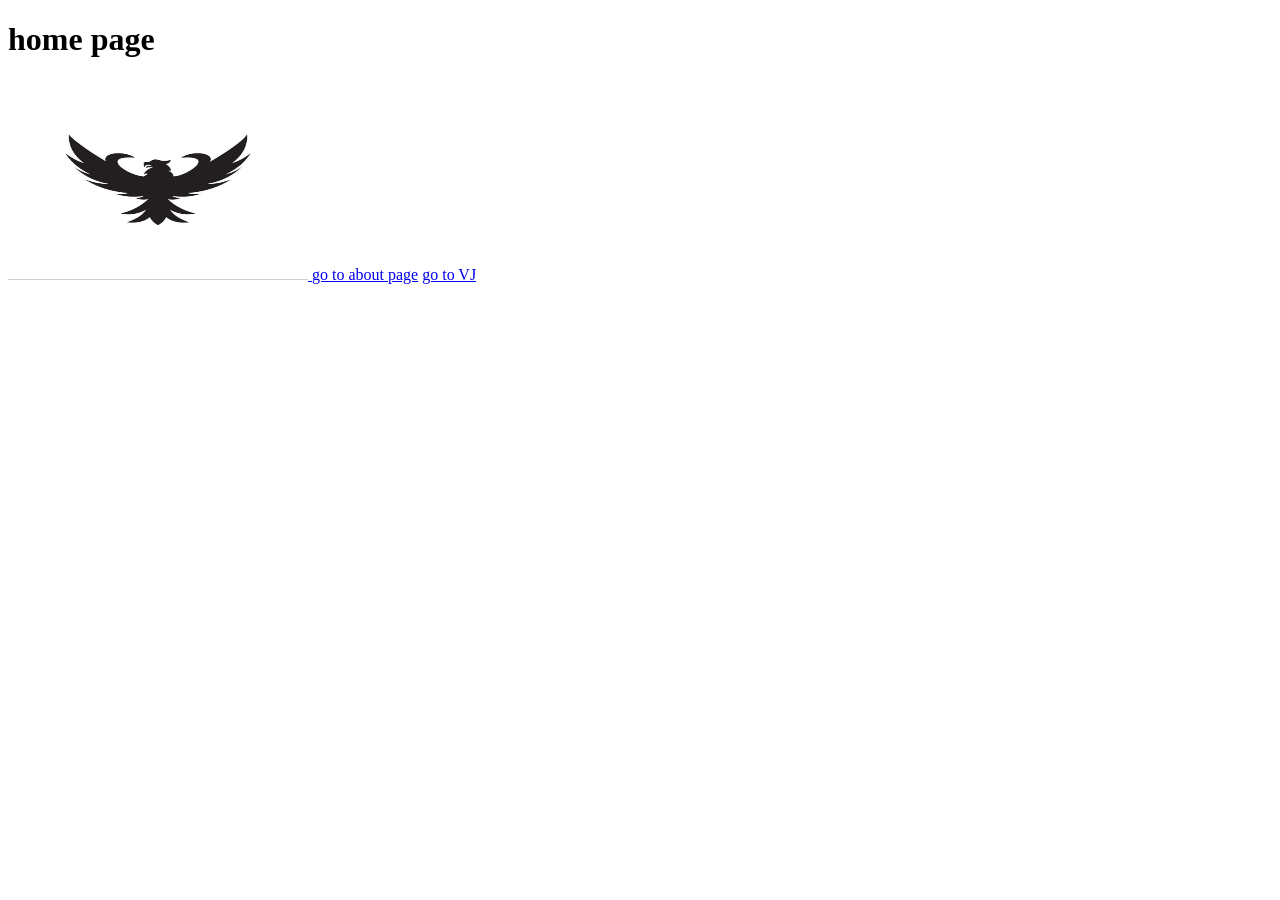
<file: index.html>
<!DOCTYPE html>
<html lang="en">
<head>
    <meta charset="UTF-8">
    <meta name="viewport" content="width=device-width, initial-scale=1.0">
    <title>Home page</title>
</head>
<body>
    <h1>home page</h1>



    <a href="https://www.eagle.com/">
    <img src="Assest/image/WhatsApp Image 2026-09-03 at 11.31.26 AM.jpeg" width="300px" height="200px">
    </a>
    
     <a href="about.html">go to about page</a>
    <a href="https://en.wikipedia.org/wiki/C._Joseph_Vijay">go to VJ</a>
</body>
</html
</file>
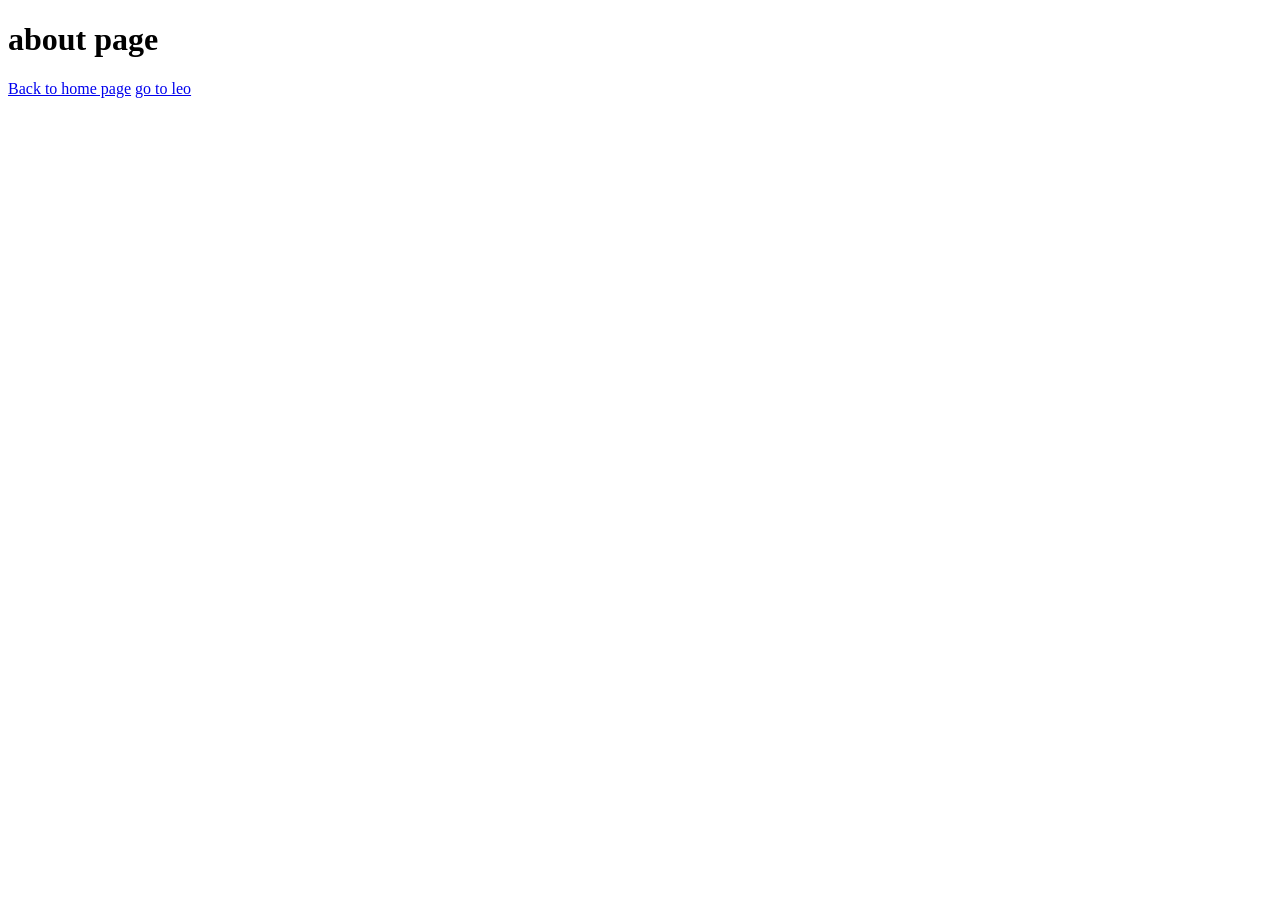
<file: about.html>
<!DOCTYPE html>
<html lang="en">
<head>
    <meta charset="UTF-8">
    <meta name="viewport" content="width=device-width, initial-scale=1.0">
    <title>About page</title>
</head>
<body>
    <h1>about page</h1>
    <a href="index.html">Back to home page</a>
    <a href="https://en.wikipedia.org/wiki/Leo_(2023_Indian_film)">go to leo</a>
</body>
</html>
</file>
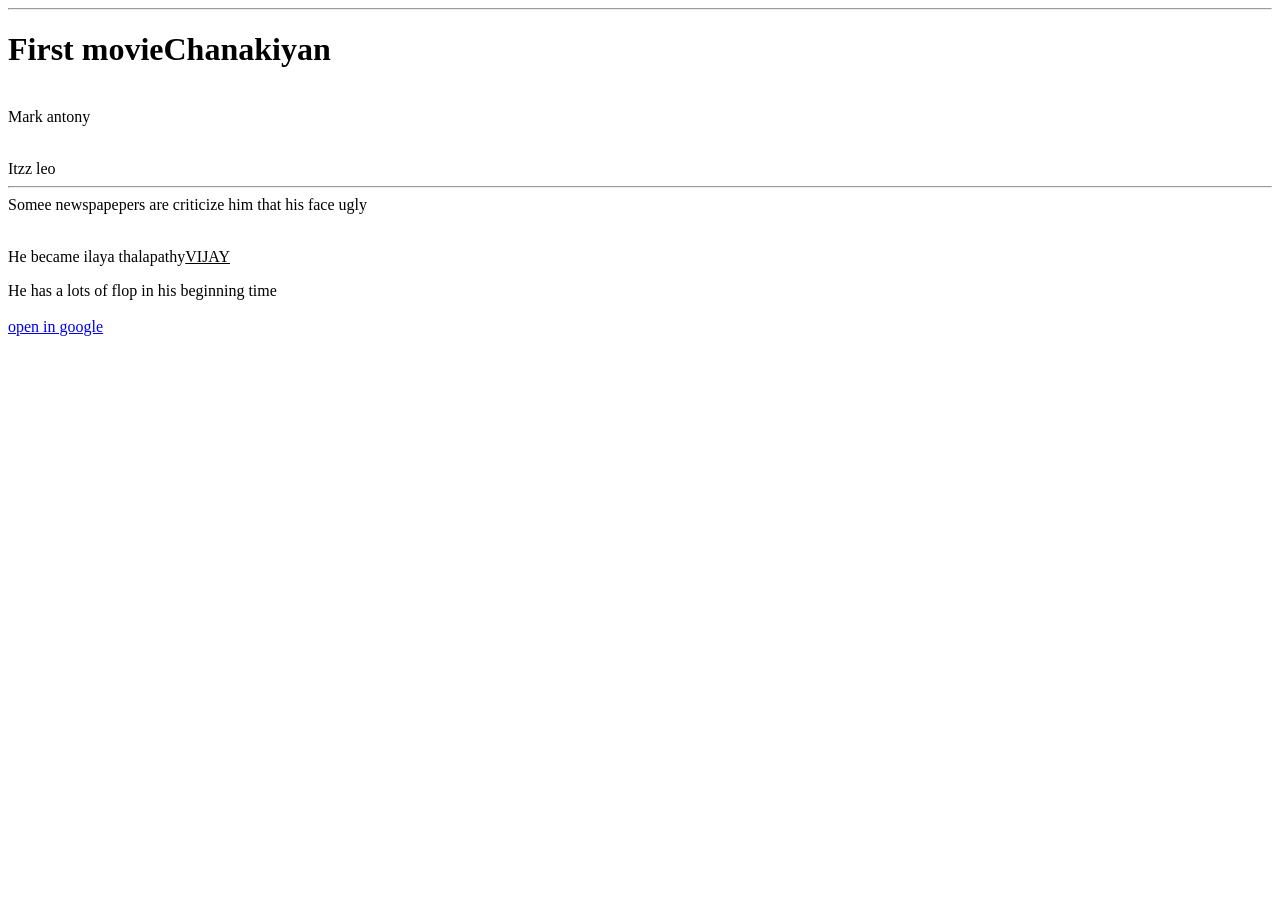
<file: day1.html>
<!DOCTYPE html>
<html lang="en">
<head>
    <title>ironman</title><hr
</head>
<body>
    <h1>First movie<b>Chanakiyan</b></h1><br
    <p>Mark antony</p><br
    <h2>Itzz leo</h2><hr
    <p>Somee newspapepers are criticize him that his face ugly</p><br
    <h3>He became ilaya thalapathy<u>VIJAY</u><b</h3>
    <p>
        He has a lots of flop in his beginning time<br
        But he never give on his goal<br
        And he believed himself<br
    </p><br
       <h4><a href="https://en.wikipedia.org/wiki/C._Joseph_Vijay"target=_blank">open in google</a>
    </h4>
    
</body>
</html>
</file>
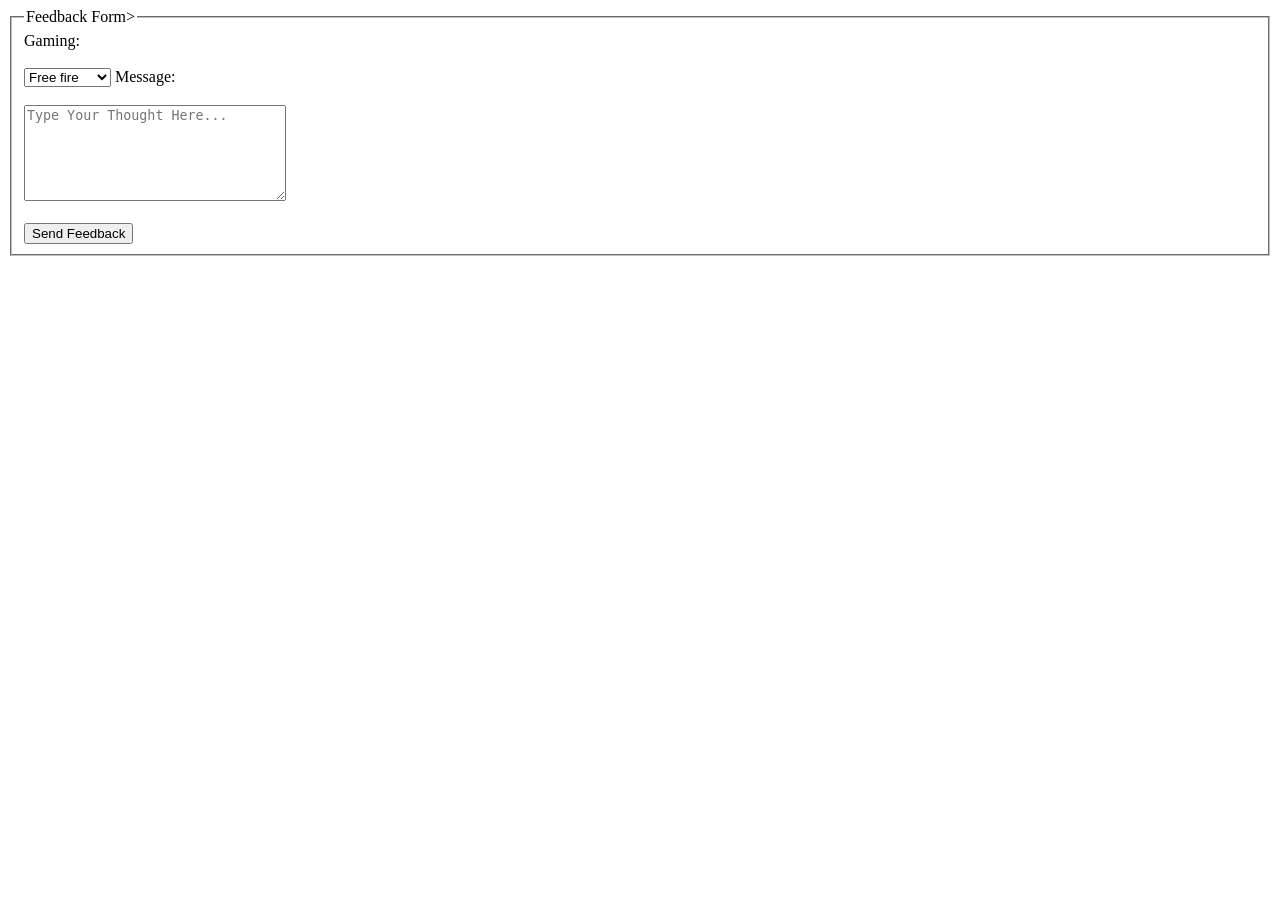
<file: form2.html>
<!DOCTYPE html>
<html lang="en">
<head>
    <form action="/feedback" method="post">
       <fieldset>
         <legend>Feedback Form></legend>
          
         <label for="gaming">Gaming:</label><br><br>
         <select id="Gaming" name="Gaming" size="1">
           <optgroup label="Mobile">
            <option value="ff" selected>Free fire</option>
            <option	value="cs">Chess</option>
           </optgroup>
            <optgroup label="Other">
                <option value="pg">PUBG</option>
           </optgroup>
         </select>    
       <label for="msg">Message:</label><br><br>
       <textarea id="msg" name="msg" rows="6" cols="30"
         placeholder="Type Your Thought Here..."></textarea><br><br>
                 
        <input type="Submit" value="Send Feedback">
 </fieldset>
</form>
</head>
<body>
    
</body>
</html>
</file>
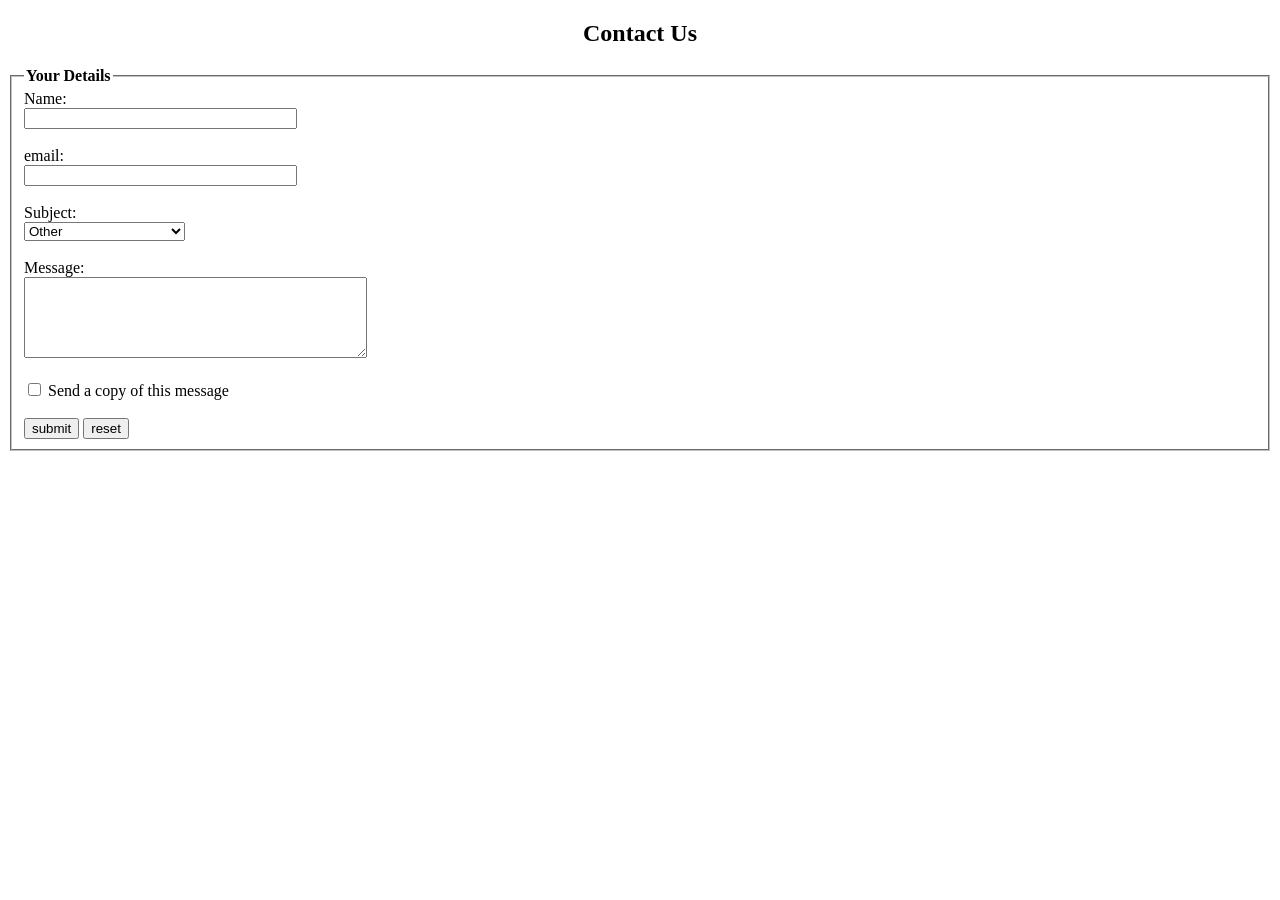
<file: form3.html>
<!DOCTYPE html>
<html lang="en">
<head>
    <title>Contact Us</title>
</head>
<body bgcolor="#ffffff">

    <h2 align="center">Contact Us</h2>

    <form action="/contact-submit"	method="post">
       <fieldset>
            <legend><b>Your Details</b></legend>

            <label	for="name">Name:</label><br>
            <input	type="text"	id="name"	name="name"	size="32"	required><br><br>

            <label	for="email">email:</label><br>
            <input	type="email" id="email"	name="email" size="32"	required><br><br>

            <label for="subject">Subject:</label><br>
            <select id="subject" name="subject">
             <option value="support">Real Estate Knowledge</option>
             <option value="registration">Registration Skill</option>
             <option value="Other" selected>Other</option> 
            </select><br><br>

            <label for="message">Message:</label><br>
            <textarea id="message" name="message" rows="5" cols="40" required></textarea><br><br>

            <input type="checkbox" id="copy" name="copy" value="yes">
            <label for="copy">Send a copy of this message</label><br><br>

            <input type="submit" value="submit">
            <input type="reset" value="reset">
        </fieldset>
    </form>
    
</body>
</html>
</file>
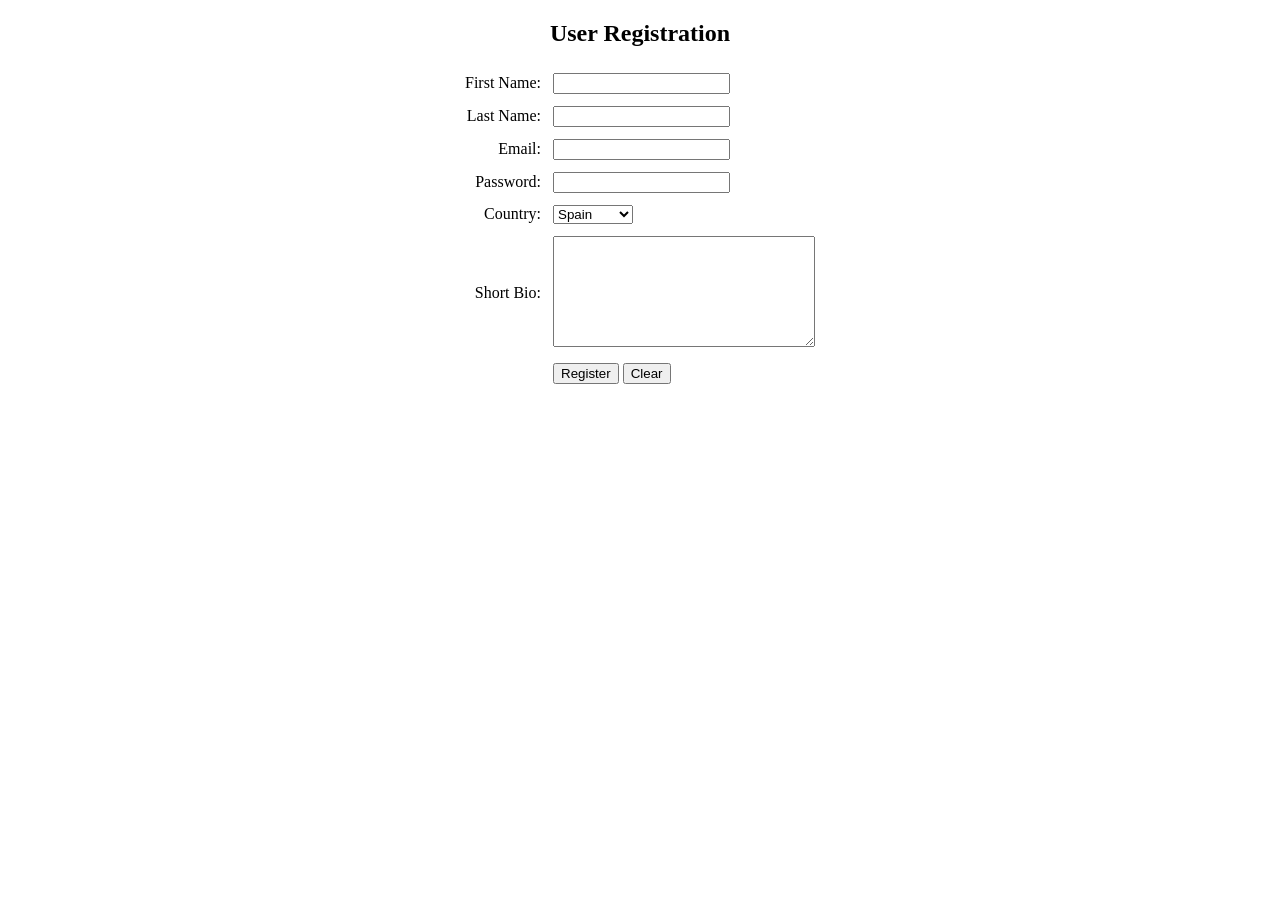
<file: form4.html>
<!DOCTYPE html>
<html lang="en">
<head>
    <title>User Registration</title>
</head>
<body bgcolor="#ffffff">

    <h2 align="center">User Registration</h2>

    <form action="/register" method="post">
        <table border="0" align="center" cellpadding="6" cellspacing="0">
        <tr>
            <td align="right"><label for="fname">First Name:</label></td>
            <td><input type="text" id="fname" name="fname" required</td>
        </tr>
        <tr>
          <td align="right"><label for="lname">Last Name:</label></td>
          <td><input type="text" id="lname" name="lname" required</td>  
        </tr>
        <tr>
           <td align="right"><label for="email2">Email:</label></td>
           <td><input type="email" id="email2" name="email2" required</td>   
        </tr>
        <tr>
            <td align="right"><label for="pwd2">Password:</label></td>
            <td><input type="password" id="pwd2" name="pwd2" required</td>  
        </tr>
        <tr>
            <td align="right"><label for="country2">Country:</label></td>
            <td>
                <select id="country2" name="country">
                    <option value="sp">Spain</option>
                    <option value="ar">Argentina</option>
                    <option value="pr">Portugal</option> 
                </select>
            </td>
        </tr>
        <tr>
            <td align="right" align="top"><label for="bio">Short Bio:</label></td>
          <td><textarea id="bio" name="bio" rows="7" cols="30"></textarea></td>  
        </tr>
        <tr>
            <td></td>
            <td>
                <input type="submit" value="Register">
                <input type="reset" value="Clear"
            </td>
        </tr>
    </table>
    </form>
    
</body>
</html>
</file>
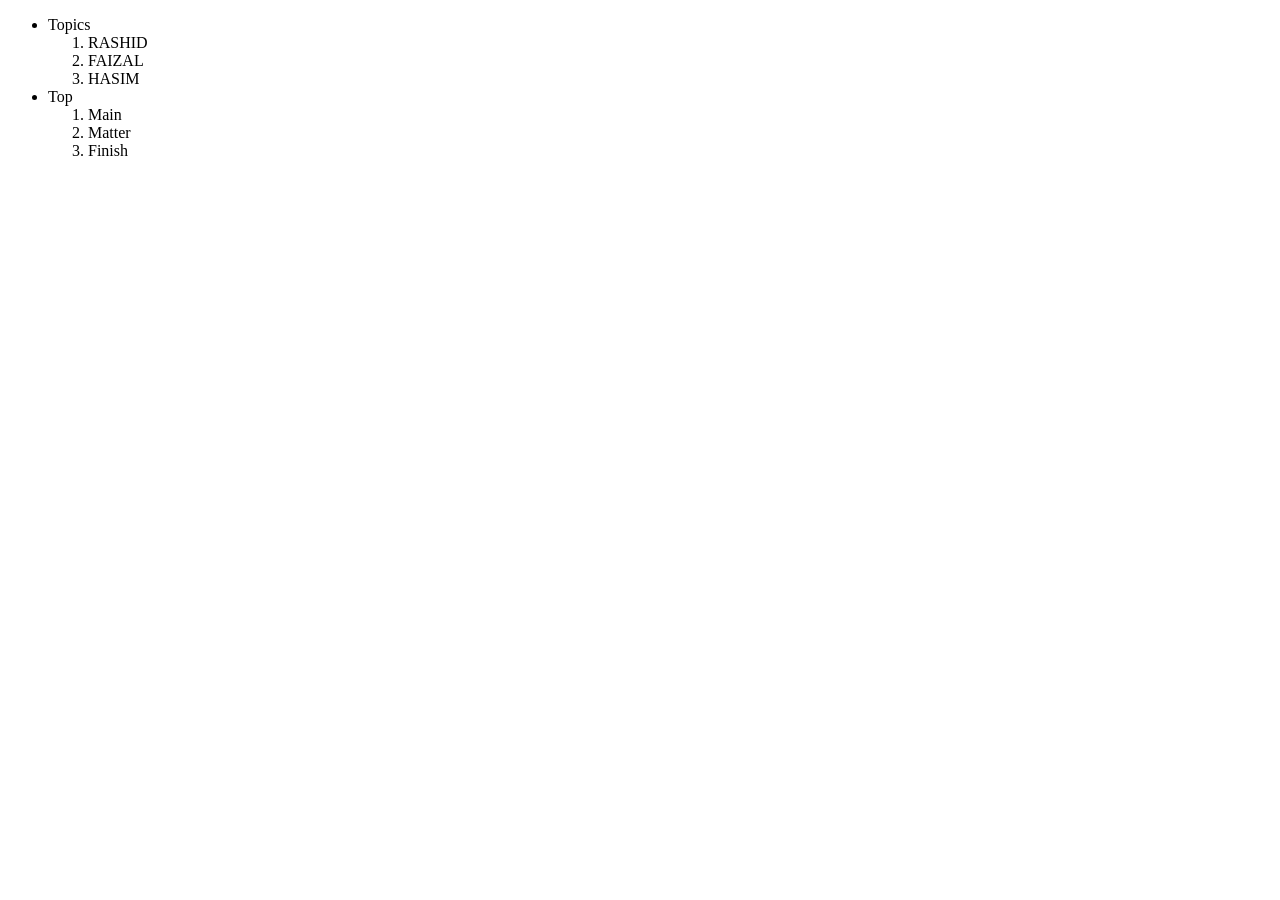
<file: ol.html>
<!DOCTYPE html>
<html lang="en">
<head>
    <title>Document</title>
</head>
<body>
    <ul>
        <li>Topics
           <ol>
            <li>RASHID</li>
            <li>FAIZAL</li>
            <li>HASIM</li>
           </ol>
        </li>
        <li>Top
            <ol>
                <li>Main</li>
                <li>Matter</li>
                <li>Finish</li>
            </ol> 
            </li>
    </ul>
</body>
</html>
</file>
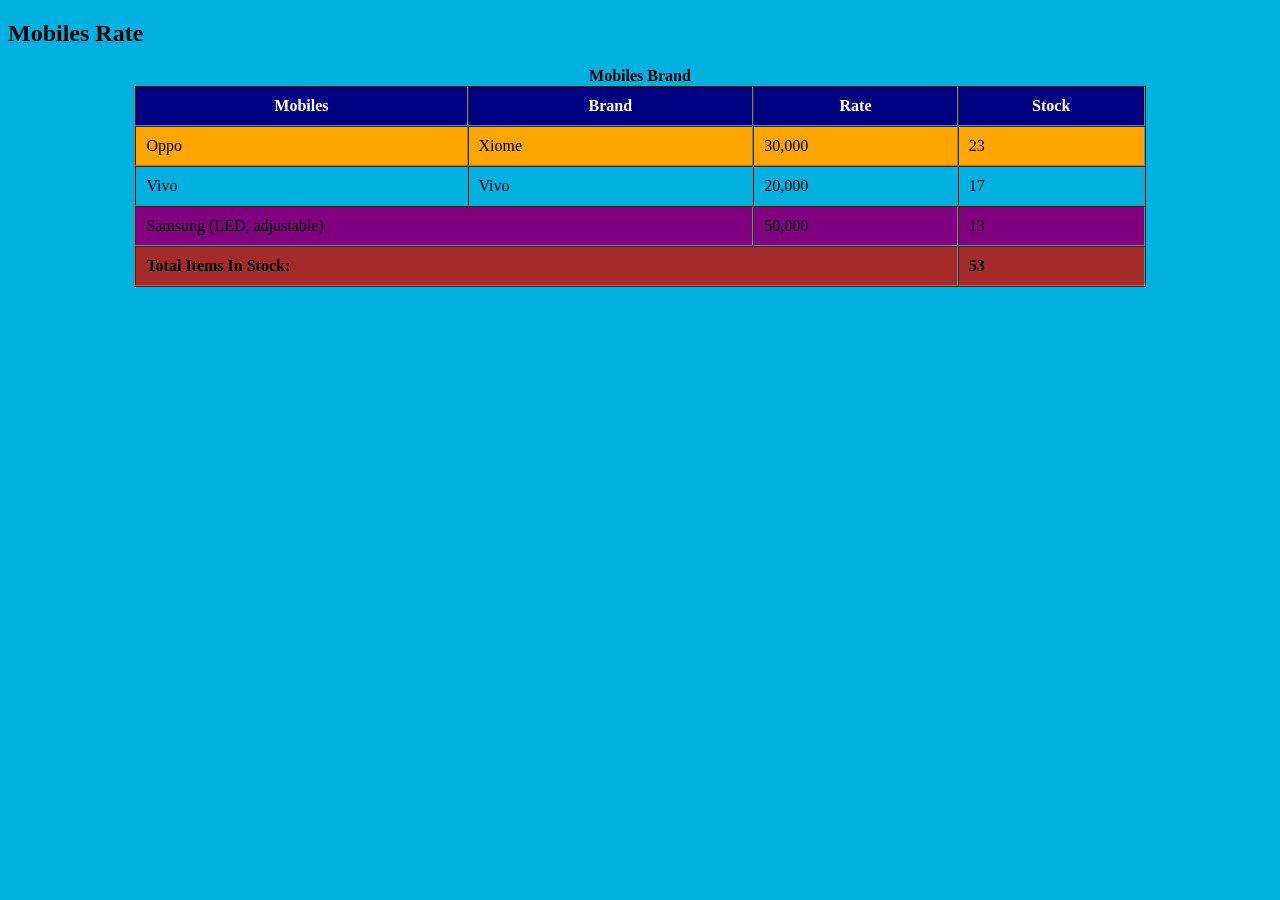
<file: table.demo.html>
<!DOCTYPE html>
<html lang="en">
<head>
    <title>Mobiles Rate</title>
</head>
<body bgcolor="sky blue">
    <h2 align="centre">Mobiles Rate</h2>

    <table border="1" cellpadding="10" cellspacing="0" width="80%" align="center" >
        <caption><strong>Mobiles Brand</strong></caption>
        <thead>
            <tr bgcolor="navy">
                <th><font color="white">Mobiles</font></th>
                <th><font color="white">Brand</font></th>
                <th><font color="white">Rate</font></th>
                <th><font color="white">Stock</font></th>
            </tr>
        </thead>
        <tbody>
        <tr	bgcolor="orange">
        <td>Oppo</td>
        <td>Xiome</td>
        <td align="left">30,000</td>
        <td align="centre">23</td>
        </tr>
        <tr>
           <td>Vivo</td>
        <td>Vivo</td>
        <td align="left">20,000</td>
        <td align="centre">17</td> 
        </tr>
        <tr bgcolor="purple">
             <td colspan="2">Samsung	(LED,	adjustable)</td>
             <td align="left">50,000</td>
             <td align="centre">13</td>
            </tr>
        </tbody>
        <tfoot>
            <tr bgcolor="brown">
                <td colspan="3" align="left"><b>Total Items In Stock:</b></td>
                <td align="centre"><b>53</b></td>
            </tr>
        </tfoot>
    </table>





    </table>
    
</body>
</html>
</file>
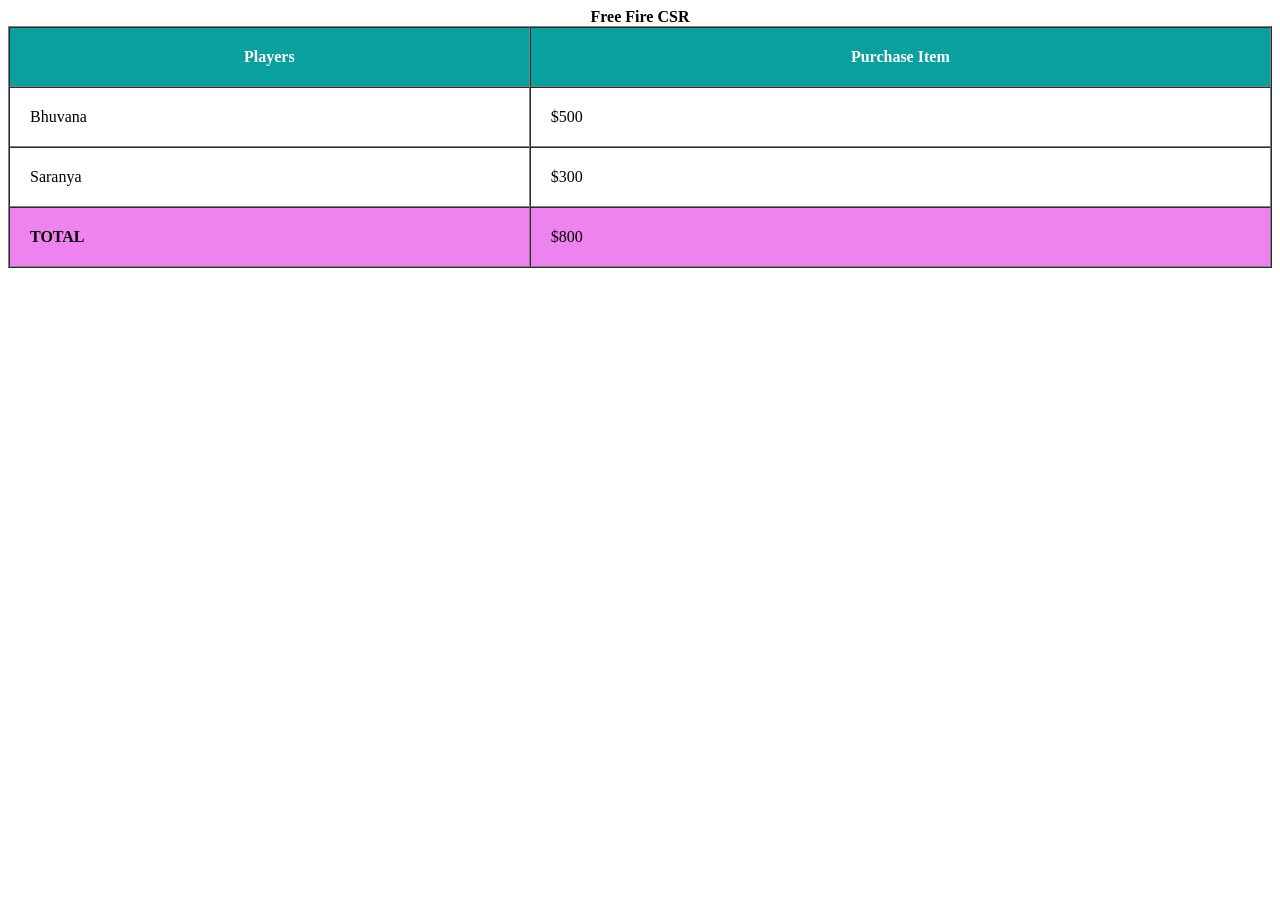
<file: table.html>
<!DOCTYPE html>
<html lang="en">
<head>
</head>
<body>
    <table border="1"	cellpadding="20"	cellspacing="0" width="100%">
        <caption><strong>Free Fire CSR</strong></caption>
        <thead>
          <tr bgcolor="lavandar">
            <th> <font color="white">Players</font></th>
            <th> <font color="white">Purchase Item</font></th>
        </tr>  
        </thead>
        <tbody>
            <tr>
                <td>Bhuvana</td>
                <td align="left">$500</td>
            </tr>
            <tr>
                <td>Saranya</td>
                <td align="left">$300</td>
            </tr>
        </tbody>
        <tfoot>
            <tr bgcolor="violet">
            <td><b>TOTAL</b></td>
            <td align="left">$800</td>
            </tr>
        </tfoot>
    </table>
</file>
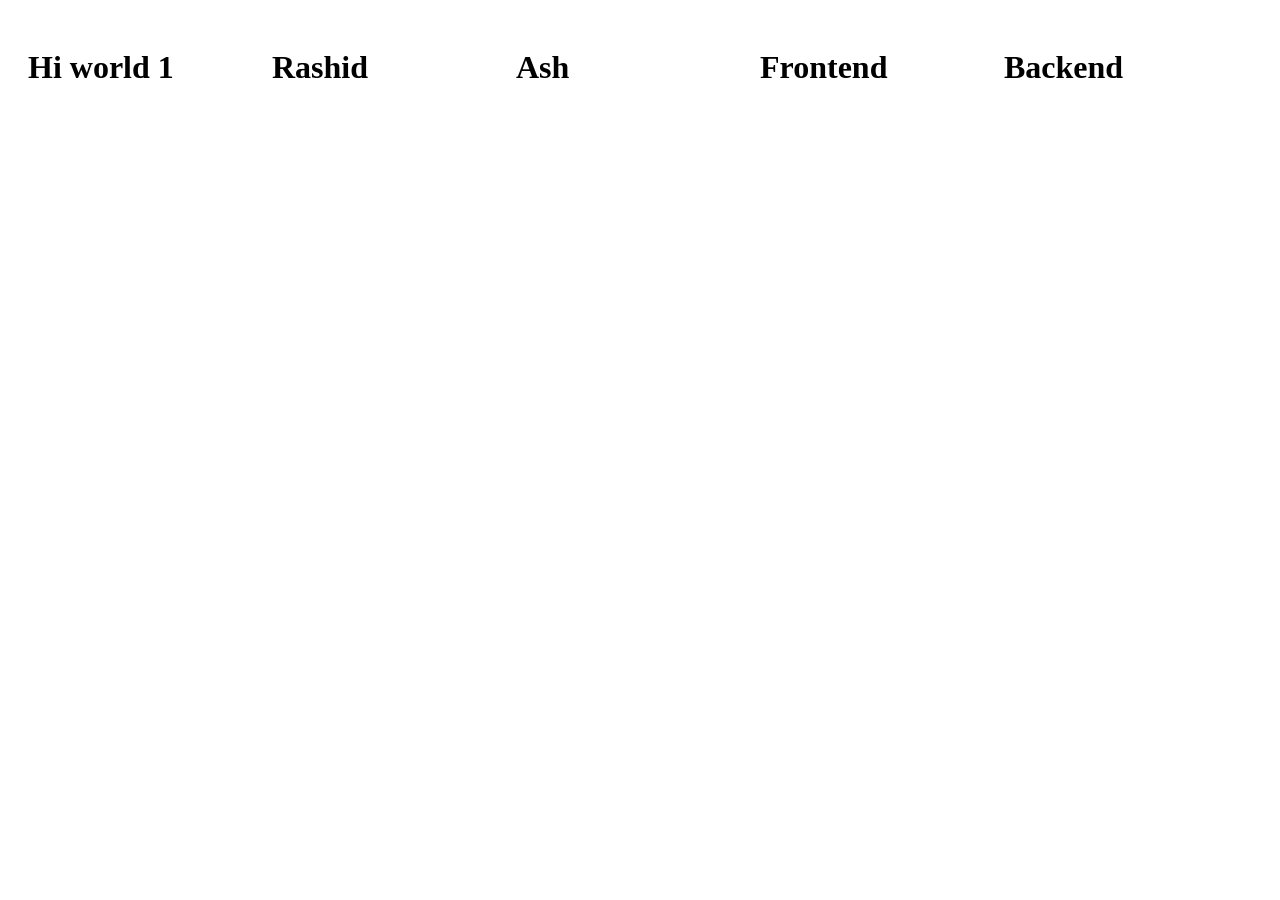
<file: css.html/css1.html>
<!DOCTYPE html>
<html lang="en">
<head></head>
<style>
    .box{
        display: inline-block;
        margin: 20px;
        width: 200px;
        height: 100px;
        background-image: url(/Assest/image/WhatsApp\ Image\ 2026-09-03\ at\ 11.31.26\ AM.jpeg);
    }
</style>
<body>
    <div class="box">
        <h1>Hi world 1</h1>
    </div>
    <div class="box">
        <h1>Rashid</h1>
    </div>
    <div class="box">
        <h1>Ash</h1>
    </div>
    <div class="box">
        <h1>Frontend</h1>
    </div>
    <div class="box">
        <h1>Backend</h1>
    </div>
</body>
</html>
</file>
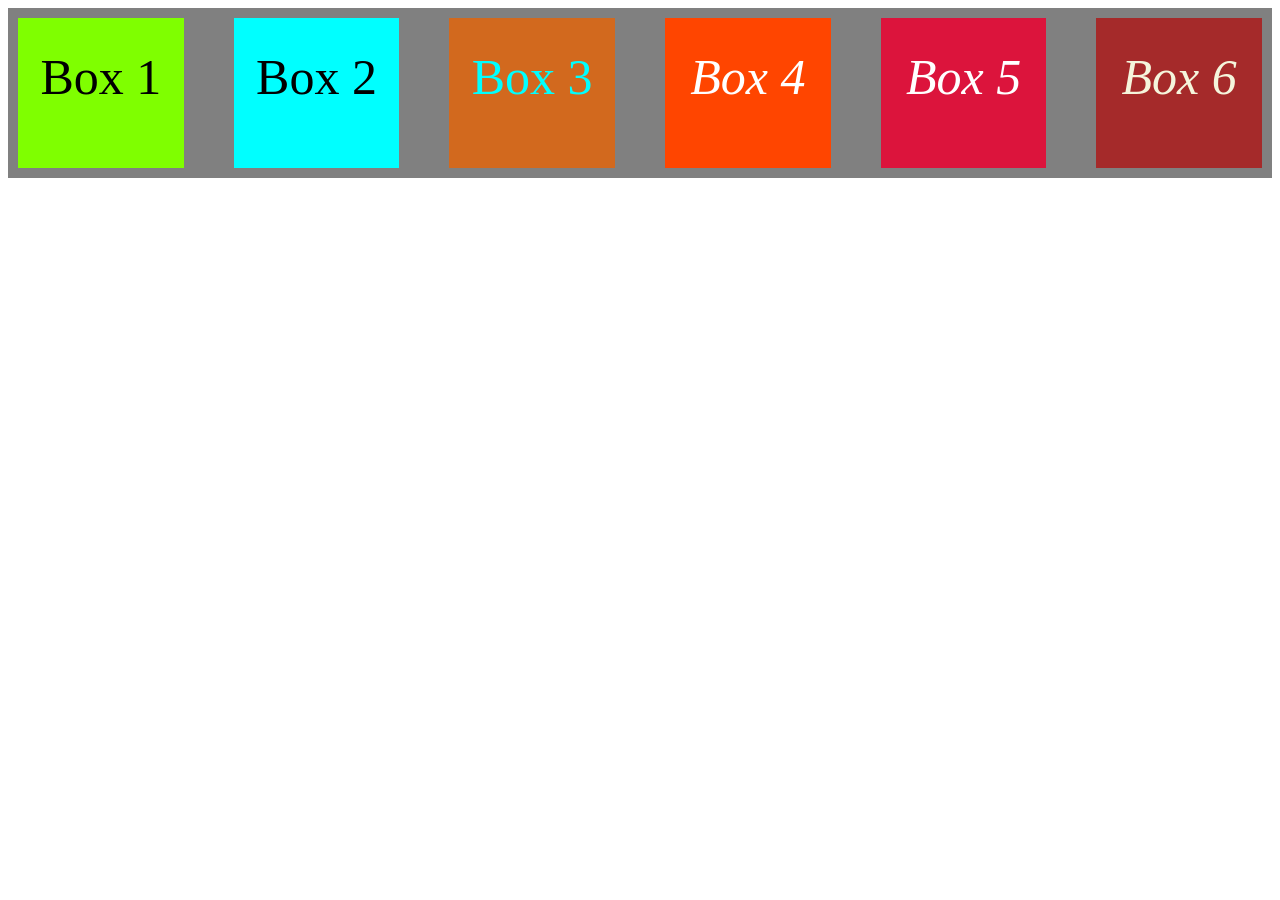
<file: css.html/flexbox.html>
<!DOCTYPE html>
<html lang="en">
<head>
    <title>Flexbox</title>

</head>
<style>
    .container {
        display: flex;
        gap: 10px;
        row-gap: 20px;
        column-gap: 30px;
        background-color: gray;
    }
    .box{
        width: 300px;
        height: 150px;
        margin: 10px;
        background-color: purple;
        color: white;
        text-align: center;
        padding-top: 30px;
        box-sizing: border-box;
    }
    .box1{
        background-color: chartreuse;
        color: black;
        font-size: 50px;
        font-style: georgia;
    }
    .box2{
        background-color: aqua;
        text-align: center;
        color: black;
        font-size: 50px;
    }
    .box3{
        background-color: chocolate;
        color: aqua;
        font-size: 50px;

    }
    .box4{
        background-color: orangered;
        color: white;
        font-size: 50px;
        font-style: italic;
    }
    .box5{
        background-color: crimson;
        color: white;
        font-size: 50px;
        font-style: italic;
    }
    .box6{
        background-color: brown;
        color: beige;
        font-size: 50px;
        font-style: oblique;
    }
</style>
<body>
    <div class="container">

    <div class="box box1">Box 1</div>
    <div class="box box2">Box 2</div>
    <div class="box box3">Box 3</div>
    <div class="box box4">Box 4</div>
    <div class="box box5">Box 5</div>
    <div class="box box6">Box 6</div>

    </div>
</body>
</html>
</file>
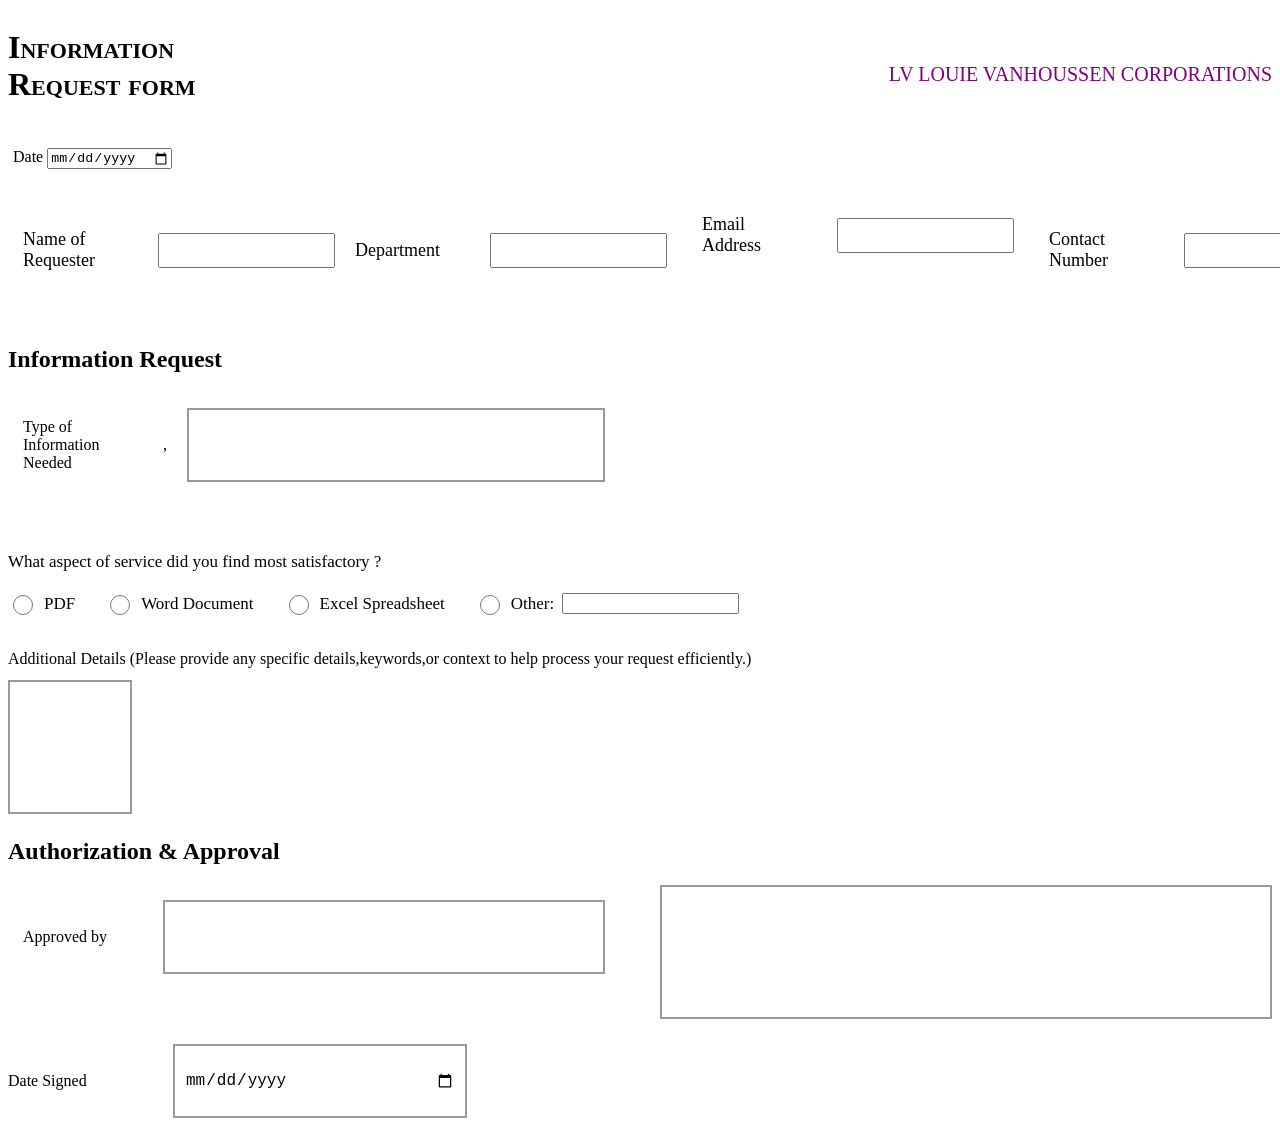
<file: css.html/practice.html>
<!DOCTYPE html>
<html lang="en">
<head>
    <title>Information </title>
    <link rel="stylesheet" href="practice.css">
</head>
<body>
    <div class="form container">
        <div class="top-design"></div>
        <div class="content">
            <div class="header">
                <h1>Information<br>Request form</h1>
                <!--Right Side-->
                <div class="h2">
                    <label>LV</label>
                        <label>LOUIE VANHOUSSEN CORPORATIONS</label>
                </div>
            </div>
        </div>
    </div><br>
    <!--Basic Information-->
    <div class="row">
        <label>Date</label>
        <input type="date">
    </div>
    <div class="field">
        <div class="form-group">
            <label>Name of<br>Requester</label>
            <input type="text">
        </div>
        <div class="form-group">
            <label>Department</label>
            <input type="text">
        </div>
        <div class="field">
            <div class="form-group">
            <label>Email<br>Address</label>
            <input type="email">
            </div>
        </div>
        <div class="form-group">
            <label>Contact<br>Number</label>
            <input type="text">
        </div>
    </div>
    <h2>Information Request</h2>

    <div class="form-row two-column">

        <div class="field">
            <label>Type of<br>Information<br>Needed</label>
            ,<input type="text">
        </div>
    </div>
    <p class="question">
        What aspect of service did you find most satisfactory ?
    </p>
    <div class="options">
        <label>
            <input type="radio" name="service">
            PDF
        </label>
        <label>
            <input type="radio" name="service">
            Word Document
        </label>
        <label>
            <input type="radio" name="service">
            Excel Spreadsheet
        </label>
        <label>
            <input type="radio" name="service">
            Other:
            <input type="text" name="Other">
        </label>

    </div>
    <label class="details-label">
        Additional Details (Please provide any specific details,keywords,or context to help process your request efficiently.)
    </label>

    <textarea></textarea>


    <h2>Authorization &amp; Approval</h2>

    <div class="form-row approval">

        <div class="field">
            <label>Approved by</label>
            <input type="text">
        </div>

        <div class="signature-box"></div>

    </div>
    
    <div class="form-row">
        <label>Date Signed</label>
        <input type="date">
    </div>

</body>
</html>
</file>
<file: css.html/practice.css>
.header
{
    display: flex;
    font-family: 'Times New Roman', Times, serif;
    justify-content: space-between;
    font-variant: small-caps;
    
}
.field
{
    box-sizing: content-box;
    min-height: 20px;
    padding: 15px;
}
.h2
{
    color: purple;
    font-size: xx-large;
    font-family: Georgia, 'Times New Roman', Times, serif;
}
.row{
    padding: 5px;
    gap: 10px;
    margin-bottom: 10px;
}
.field
{
    display: grid;
    grid-template-columns: 1fr 1fr;
    gap: 35px;
    margin-bottom: 30px;
}
.form-group{
    display: flex;
    align-items: center;
    gap: 15px;
}
.form-group label{
    width: 120px;
    font-size: 18px;
}
.form-group input{
    width: 120px;
    height: 35px;
    box-sizing: border-box;
}
.form-content{
    width: 90px;
    margin: 50px auto;
}
.form-row{
    display: flex;
    align-items: center;
    gap: 25px;
    margin-bottom: 25px;
}
.form-row >label{
    width: 140px;
}
.form-row input{
    width: 270px;
    height: 50px;
    border: 2px solid #999;
    padding: 10px;
    font-size: 16px;
}
.two-column{
    display: grid;
    grid-template-columns: 1fr 1fr;
    gap: 40px;
}
.field{
    display: flex;
    align-items: center;
    gap: 20px;
}
.field label{
    width: 120px;
}
.field input{
    flex: 1;
    width: auto;
}
.h2{
    font-size: 20px;
    margin-top: 55px;
    margin-bottom: 30px;
}
.question{
    font-size: 17px;
    margin-top: 25px;
    margin-bottom: 20px;
}
.options{
    display: flex;
    align-items: center;
    gap: 30px;
    margin-bottom: 35px;
}
.options label{
    display: flex;
    align-items: center;
    gap: 8px;
    font-size: 17px;
}
.options input[type="radio"]{
    width: 20px;
    height: 20px;
}
.options .other{
    width: 200px;
    height: 40px;
    border: 2px solid #999;
}

.details-label{
    display: block;
    font-size: 16px;
    margin-bottom: 12px;
}
textarea{
    width: 100px;
    height: 110px;
    border: 2px solid #999;
    padding: 10px;
    resize: none;
}

.approval{
    display: grid;
    grid-template-columns: 1fr 1fr;
    gap: 40px;
}
.signature-box{
    height: 130px;
    border: 2px solid #999;
}
</file>
